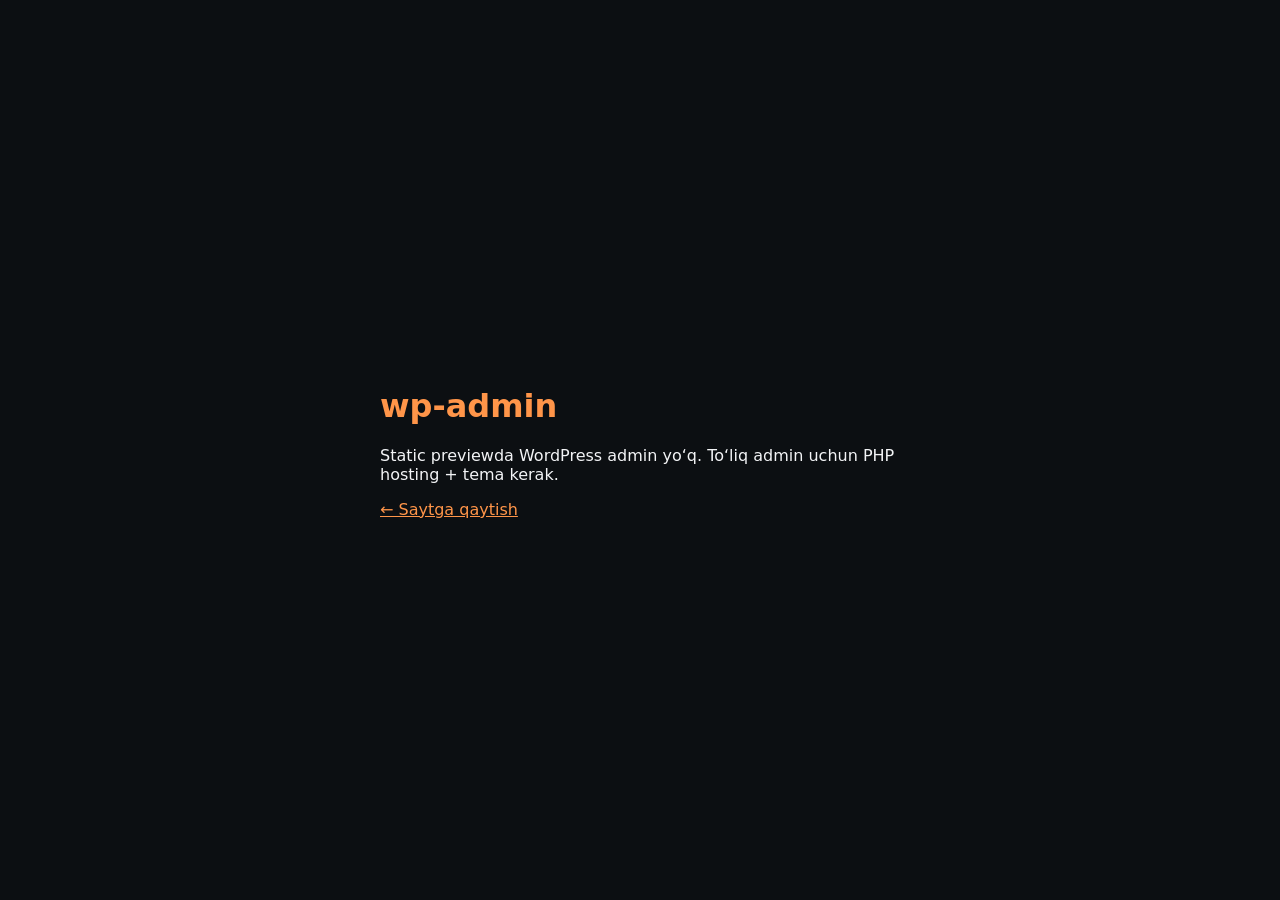
<file: public/wp-admin-notice.html>
﻿<!DOCTYPE html>
<html lang="uz"><head><meta charset="UTF-8"><meta name="viewport" content="width=device-width, initial-scale=1"><title>wp-admin</title>
<style>body{margin:0;min-height:100vh;display:grid;place-items:center;background:#0c0f12;color:#f3f4f6;font-family:system-ui,sans-serif}a{color:#ff9549}</style></head>
<body><main style="max-width:520px;padding:2rem"><h1 style="color:#ff9549">wp-admin</h1><p>Static previewda WordPress admin yo‘q. To‘liq admin uchun PHP hosting + tema kerak.</p><p><a href="/">← Saytga qaytish</a></p></main></body></html>
</file>
